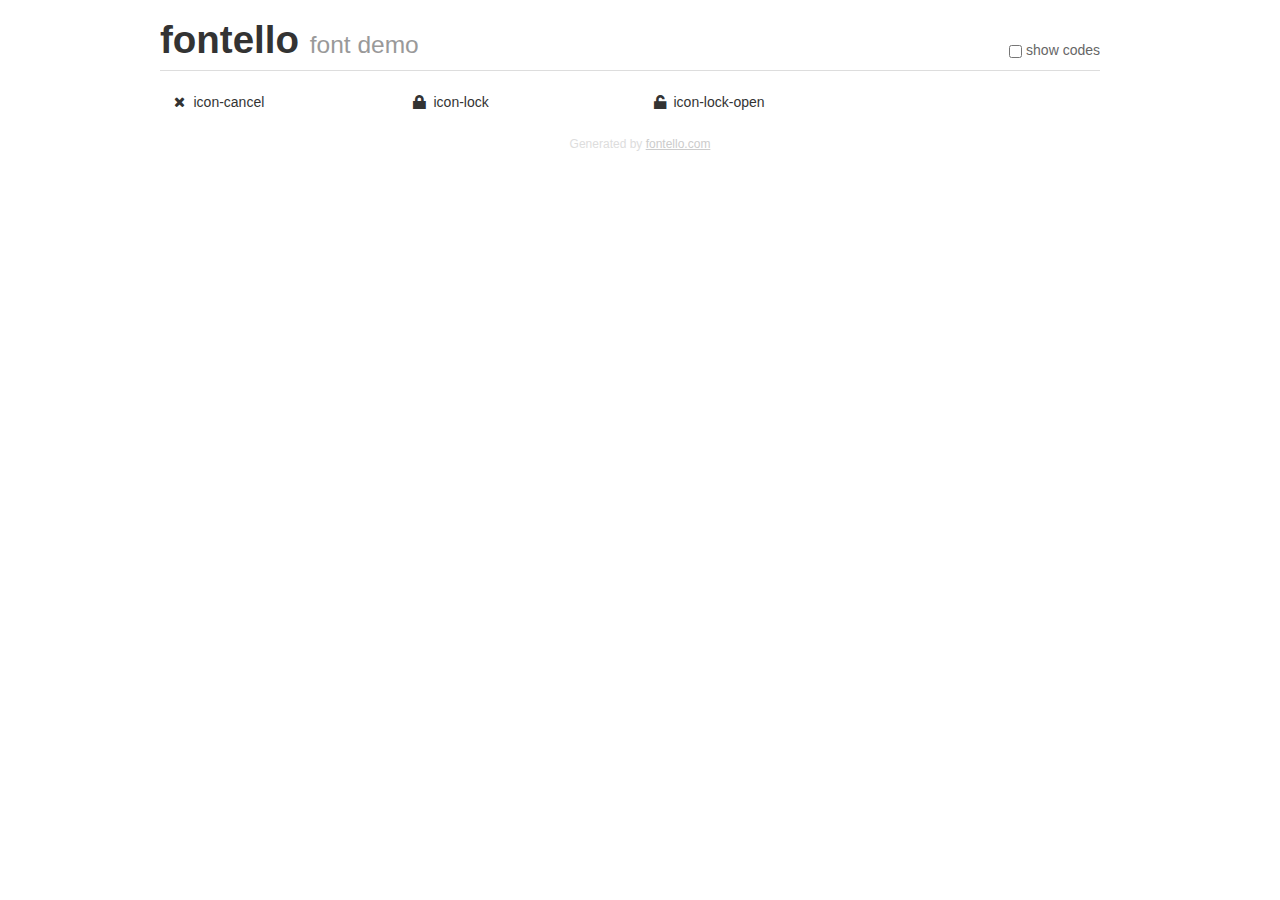
<file: assets/fonts/fontello/demo.html>
<!DOCTYPE html>
<html>
  <head><!--[if lt IE 9]><script language="javascript" type="text/javascript" src="//html5shim.googlecode.com/svn/trunk/html5.js"></script><![endif]-->
    <meta charset="UTF-8"><style>/*
 * Bootstrap v2.2.1
 *
 * Copyright 2012 Twitter, Inc
 * Licensed under the Apache License v2.0
 * http://www.apache.org/licenses/LICENSE-2.0
 *
 * Designed and built with all the love in the world @twitter by @mdo and @fat.
 */
.clearfix {
  *zoom: 1;
}
.clearfix:before,
.clearfix:after {
  display: table;
  content: "";
  line-height: 0;
}
.clearfix:after {
  clear: both;
}
html {
  font-size: 100%;
  -webkit-text-size-adjust: 100%;
  -ms-text-size-adjust: 100%;
}
a:focus {
  outline: thin dotted #333;
  outline: 5px auto -webkit-focus-ring-color;
  outline-offset: -2px;
}
a:hover,
a:active {
  outline: 0;
}
button,
input,
select,
textarea {
  margin: 0;
  font-size: 100%;
  vertical-align: middle;
}
button,
input {
  *overflow: visible;
  line-height: normal;
}
button::-moz-focus-inner,
input::-moz-focus-inner {
  padding: 0;
  border: 0;
}
body {
  margin: 0;
  font-family: "Helvetica Neue", Helvetica, Arial, sans-serif;
  font-size: 14px;
  line-height: 20px;
  color: #333;
  background-color: #fff;
}
a {
  color: #08c;
  text-decoration: none;
}
a:hover {
  color: #005580;
  text-decoration: underline;
}
.row {
  margin-left: -20px;
  *zoom: 1;
}
.row:before,
.row:after {
  display: table;
  content: "";
  line-height: 0;
}
.row:after {
  clear: both;
}
[class*="span"] {
  float: left;
  min-height: 1px;
  margin-left: 20px;
}
.container,
.navbar-static-top .container,
.navbar-fixed-top .container,
.navbar-fixed-bottom .container {
  width: 940px;
}
.span12 {
  width: 940px;
}
.span11 {
  width: 860px;
}
.span10 {
  width: 780px;
}
.span9 {
  width: 700px;
}
.span8 {
  width: 620px;
}
.span7 {
  width: 540px;
}
.span6 {
  width: 460px;
}
.span5 {
  width: 380px;
}
.span4 {
  width: 300px;
}
.span3 {
  width: 220px;
}
.span2 {
  width: 140px;
}
.span1 {
  width: 60px;
}
[class*="span"].pull-right,
.row-fluid [class*="span"].pull-right {
  float: right;
}
.container {
  margin-right: auto;
  margin-left: auto;
  *zoom: 1;
}
.container:before,
.container:after {
  display: table;
  content: "";
  line-height: 0;
}
.container:after {
  clear: both;
}
p {
  margin: 0 0 10px;
}
.lead {
  margin-bottom: 20px;
  font-size: 21px;
  font-weight: 200;
  line-height: 30px;
}
small {
  font-size: 85%;
}
h1 {
  margin: 10px 0;
  font-family: inherit;
  font-weight: bold;
  line-height: 20px;
  color: inherit;
  text-rendering: optimizelegibility;
}
h1 small {
  font-weight: normal;
  line-height: 1;
  color: #999;
}
h1 {
  line-height: 40px;
}
h1 {
  font-size: 38.5px;
}
h1 small {
  font-size: 24.5px;
}
body {
  margin-top: 90px;
}
.header {
  position: fixed;
  top: 0;
  left: 50%;
  margin-left: -480px;
  background-color: #fff;
  border-bottom: 1px solid #ddd;
  padding-top: 10px;
  z-index: 10;
}
.footer {
  color: #ddd;
  font-size: 12px;
  text-align: center;
  margin-top: 20px;
}
.footer a {
  color: #ccc;
  text-decoration: underline;
}
.the-icons {
  font-size: 14px;
  line-height: 24px;
}
.switch {
  position: absolute;
  right: 0;
  bottom: 10px;
  color: #666;
}
.switch input {
  margin-right: 0.3em;
}
.codesOn .i-name {
  display: none;
}
.codesOn .i-code {
  display: inline;
}
.i-code {
  display: none;
}
@font-face {
      font-family: 'fontello';
      src: url('./font/fontello.eot?79277698');
      src: url('./font/fontello.eot?79277698#iefix') format('embedded-opentype'),
           url('./font/fontello.woff?79277698') format('woff'),
           url('./font/fontello.ttf?79277698') format('truetype'),
           url('./font/fontello.svg?79277698#fontello') format('svg');
      font-weight: normal;
      font-style: normal;
    }
     
     
    .demo-icon
    {
      font-family: "fontello";
      font-style: normal;
      font-weight: normal;
      speak: none;
     
      display: inline-block;
      text-decoration: inherit;
      width: 1em;
      margin-right: .2em;
      text-align: center;
      /* opacity: .8; */
     
      /* For safety - reset parent styles, that can break glyph codes*/
      font-variant: normal;
      text-transform: none;
     
      /* fix buttons height, for twitter bootstrap */
      line-height: 1em;
     
      /* Animation center compensation - margins should be symmetric */
      /* remove if not needed */
      margin-left: .2em;
     
      /* You can be more comfortable with increased icons size */
      /* font-size: 120%; */
     
      /* Font smoothing. That was taken from TWBS */
      -webkit-font-smoothing: antialiased;
      -moz-osx-font-smoothing: grayscale;
     
      /* Uncomment for 3D effect */
      /* text-shadow: 1px 1px 1px rgba(127, 127, 127, 0.3); */
    }
     </style>
    <link rel="stylesheet" href="css/animation.css"><!--[if IE 7]><link rel="stylesheet" href="css/" + font.fontname + "-ie7.css"><![endif]-->
    <script>
      function toggleCodes(on) {
        var obj = document.getElementById('icons');
      
        if (on) {
          obj.className += ' codesOn';
        } else {
          obj.className = obj.className.replace(' codesOn', '');
        }
      }
      
    </script>
  </head>
  <body>
    <div class="container header">
      <h1>fontello <small>font demo</small></h1>
      <label class="switch">
        <input type="checkbox" onclick="toggleCodes(this.checked)">show codes
      </label>
    </div>
    <div class="container" id="icons">
      <div class="row">
        <div class="the-icons span3" title="Code: 0xe800"><i class="demo-icon icon-cancel">&#xe800;</i> <span class="i-name">icon-cancel</span><span class="i-code">0xe800</span></div>
        <div class="the-icons span3" title="Code: 0xe801"><i class="demo-icon icon-lock">&#xe801;</i> <span class="i-name">icon-lock</span><span class="i-code">0xe801</span></div>
        <div class="the-icons span3" title="Code: 0xe802"><i class="demo-icon icon-lock-open">&#xe802;</i> <span class="i-name">icon-lock-open</span><span class="i-code">0xe802</span></div>
      </div>
    </div>
    <div class="container footer">Generated by <a href="http://fontello.com">fontello.com</a></div>
  </body>
</html>
</file>
<file: assets/fonts/fontello/css/animation.css>
/*
   Animation example, for spinners
*/
.animate-spin {
  -moz-animation: spin 2s infinite linear;
  -o-animation: spin 2s infinite linear;
  -webkit-animation: spin 2s infinite linear;
  animation: spin 2s infinite linear;
  display: inline-block;
}
@-moz-keyframes spin {
  0% {
    -moz-transform: rotate(0deg);
    -o-transform: rotate(0deg);
    -webkit-transform: rotate(0deg);
    transform: rotate(0deg);
  }

  100% {
    -moz-transform: rotate(359deg);
    -o-transform: rotate(359deg);
    -webkit-transform: rotate(359deg);
    transform: rotate(359deg);
  }
}
@-webkit-keyframes spin {
  0% {
    -moz-transform: rotate(0deg);
    -o-transform: rotate(0deg);
    -webkit-transform: rotate(0deg);
    transform: rotate(0deg);
  }

  100% {
    -moz-transform: rotate(359deg);
    -o-transform: rotate(359deg);
    -webkit-transform: rotate(359deg);
    transform: rotate(359deg);
  }
}
@-o-keyframes spin {
  0% {
    -moz-transform: rotate(0deg);
    -o-transform: rotate(0deg);
    -webkit-transform: rotate(0deg);
    transform: rotate(0deg);
  }

  100% {
    -moz-transform: rotate(359deg);
    -o-transform: rotate(359deg);
    -webkit-transform: rotate(359deg);
    transform: rotate(359deg);
  }
}
@-ms-keyframes spin {
  0% {
    -moz-transform: rotate(0deg);
    -o-transform: rotate(0deg);
    -webkit-transform: rotate(0deg);
    transform: rotate(0deg);
  }

  100% {
    -moz-transform: rotate(359deg);
    -o-transform: rotate(359deg);
    -webkit-transform: rotate(359deg);
    transform: rotate(359deg);
  }
}
@keyframes spin {
  0% {
    -moz-transform: rotate(0deg);
    -o-transform: rotate(0deg);
    -webkit-transform: rotate(0deg);
    transform: rotate(0deg);
  }

  100% {
    -moz-transform: rotate(359deg);
    -o-transform: rotate(359deg);
    -webkit-transform: rotate(359deg);
    transform: rotate(359deg);
  }
}
</file>
